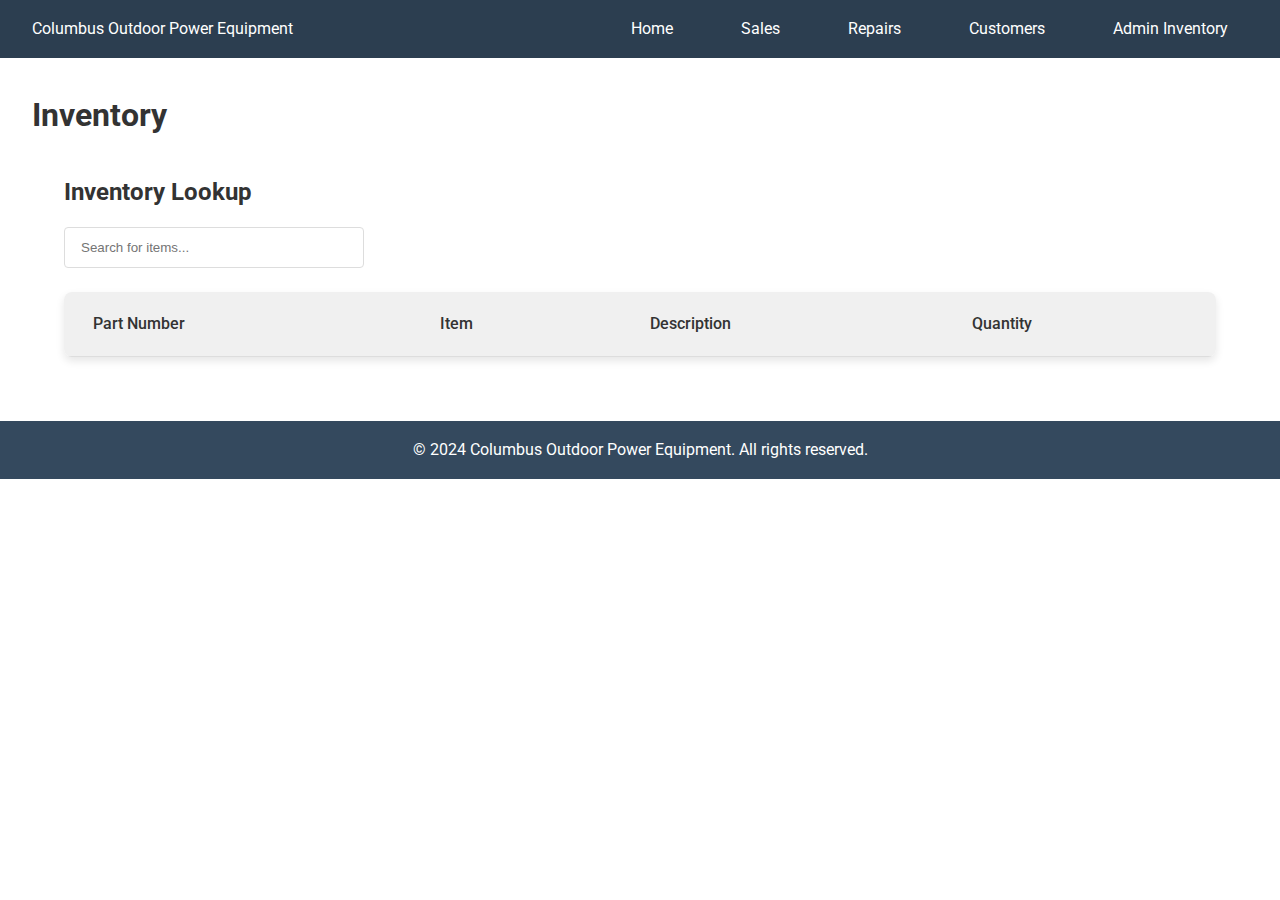
<file: inventory.html>
<!DOCTYPE html>
<html lang="en">
<head>
  <meta charset="UTF-8">
  <meta name="viewport" content="width=device-width, initial-scale=1.0">
  <title>Inventory - Columbus Outdoor Power Equipment</title>
  <link rel="stylesheet" href="css/styles.css">
  <link rel="stylesheet" href="https://cdnjs.cloudflare.com/ajax/libs/font-awesome/6.4.2/css/all.min.css">
  <link rel="preconnect" href="https://fonts.googleapis.com">
  <link rel="preconnect" href="https://fonts.gstatic.com" crossorigin>
  <link href="https://fonts.googleapis.com/css2?family=Roboto:wght@300;400;500;700&display=swap" rel="stylesheet">
</head>
<body>
  <header>
    <div class="logo">Columbus Outdoor Power Equipment</div>
    <nav>
      <a href="index.html">Home</a>
      <a href="sales.html">Sales</a>
      <a href="repairs.html">Repairs</a>
      <a href="customers.html">Customers</a>
      <a href="admin-inventory.html">Admin Inventory</a>
    </nav>
  </header>
  <main>
    <section class="page-header">
      <h1>Inventory</h1>
    </section>
    <section class="inventory-list">
      <h2>Inventory Lookup</h2>
      <div class="lookup-bar">
        <input type="text" id="searchInput" placeholder="Search for items...">
      </div>
      <table id="inventoryTable">
        <thead>
          <tr>
            <th>Part Number</th>
            <th>Item</th>
            <th>Description</th>
            <th>Quantity</th>
          </tr>
        </thead>
        <tbody>
          </tbody>
      </table>
    </section>
  </main>
  <footer>
    <p>&copy; 2024 Columbus Outdoor Power Equipment. All rights reserved.</p>
  </footer>
  <script src="js/script.js"></script>
  <script src="js/inventory.js"></script>
</body>
</html>
</file>
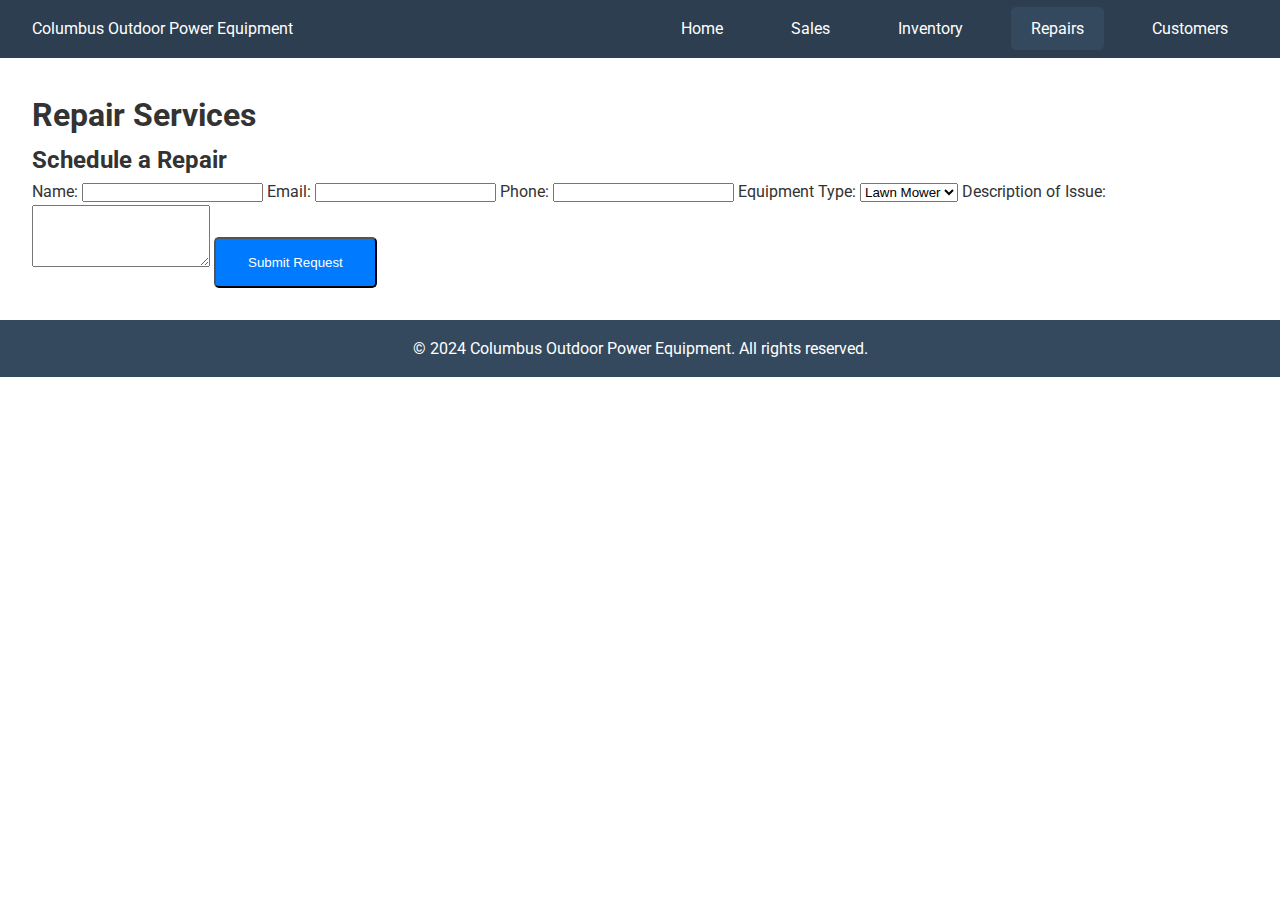
<file: repairs.html>
<!DOCTYPE html>
<html lang="en">
<head>
  <meta charset="UTF-8">
  <meta name="viewport" content="width=device-width, initial-scale=1.0">
  <title>Repairs - Columbus Outdoor Power Equipment</title>
  <link rel="stylesheet" href="css/styles.css">
  <link rel="stylesheet" href="https://cdnjs.cloudflare.com/ajax/libs/font-awesome/6.4.2/css/all.min.css">
  <link rel="preconnect" href="https://fonts.googleapis.com">
  <link rel="preconnect" href="https://fonts.gstatic.com" crossorigin>
  <link href="https://fonts.googleapis.com/css2?family=Roboto:wght@300;400;500;700&display=swap" rel="stylesheet">
</head>
<body>
  <header>
    <div class="logo">Columbus Outdoor Power Equipment</div>
    <nav>
      <a href="index.html">Home</a>
      <a href="sales.html">Sales</a>
      <a href="inventory.html">Inventory</a>
      <a href="repairs.html" class="active">Repairs</a>
      <a href="customers.html">Customers</a>
    </nav>
  </header>
  <main>
    <section class="page-header">
      <h1>Repair Services</h1>
    </section>
    <section class="repair-form">
      <h2>Schedule a Repair</h2>
      <form>
        <label for="name">Name:</label>
        <input type="text" id="name" name="name" required>
        <label for="email">Email:</label>
        <input type="email" id="email" name="email" required>
        <label for="phone">Phone:</label>
        <input type="tel" id="phone" name="phone" required>
        <label for="equipment">Equipment Type:</label>
        <select id="equipment" name="equipment">
          <option value="mower">Lawn Mower</option>
          <option value="trimmer">Trimmer</option>
          <option value="chainsaw">Chainsaw</option>
          </select>
        <label for="description">Description of Issue:</label>
        <textarea id="description" name="description" rows="4" required></textarea>
        <button type="submit" class="btn">Submit Request</button>
      </form>
    </section>
  </main>
  <footer>
    <p>&copy; 2024 Columbus Outdoor Power Equipment. All rights reserved.</p>
  </footer>
  <script src="js/script.js"></script>
</body>
</html>
</file>
<file: css/styles.css>
/* Reset and Base Styles */
* {
    box-sizing: border-box;
    margin: 0;
    padding: 0;
  }
  
  body {
    font-family: 'Roboto', sans-serif;
    line-height: 1.6;
    color: #333;
  }
  
  a {
    text-decoration: none;
    color: #007bff;
  }
  
  a:hover {
    text-decoration: underline;
  }
  
  /* Header */
  header {
    background-color: #2c3e50;
    color: white;
    padding: 1rem 2rem;
    display: flex;
    justify-content: space-between;
    align-items: center;
  }
  
  .header .logo {
    font-size: 1.5rem;
    font-weight: 500;
  }
  
  header nav a {
    color: white;
    margin-left: 1.5rem;
    padding: 0.75rem 1.25rem;
    border-radius: 5px;
    transition: background-color 0.3s ease;
  }
  
  header nav a:hover, header nav a.active {
    background-color: #34495e;
  }
  
  /* Main Content */
  main {
    padding: 2rem;
  }
  
  /* Hero Section */
  .hero {
    background-image: linear-gradient(rgba(0, 0, 0, 0.5), rgba(0, 0, 0, 0.5)), url('assets/images/hero-bg.jpg');
    background-size: cover;
    background-position: center;
    color: white;
    text-align: center;
    padding: 8rem 2rem;
  }
  
  .hero .hero-content {
    max-width: 800px;
    margin: 0 auto;
  }
  
  .hero h1 {
    font-size: 3rem;
    margin-bottom: 1rem;
  }
  
  .hero p {
    font-size: 1.2rem;
    margin-bottom: 2rem;
  }
  
  .btn {
    display: inline-flex;
    align-items: center;
    background-color: #007bff;
    color: white;
    padding: 1rem 2rem;
    border-radius: 5px;
    transition: background-color 0.3s ease;
  }
  
  .btn:hover {
    background-color: #0056b3;
  }
  
  .btn i {
    margin-left: 0.5rem;
  }
  
  /* Services Section */
  .services {
    text-align: center;
    padding: 3rem 0;
  }
  
  .services h2 {
    margin-bottom: 2rem;
  }
  
  .service-grid {
    display: grid;
    grid-template-columns: repeat(auto-fit, minmax(250px, 1fr));
    gap: 2rem;
    max-width: 1200px;
    margin: 0 auto;
  }
  
  .service-item {
    padding: 2rem;
    border: 1px solid #ddd;
    border-radius: 8px;
    transition: transform 0.3s ease, box-shadow 0.3s ease;
  }
  
  .service-item:hover {
    transform: translateY(-5px);
    box-shadow: 0 5px 15px rgba(0, 0, 0, 0.1);
  }
  
  .service-item i {
    font-size: 2.5rem;
    margin-bottom: 1rem;
    color: #007bff;
  }
  
  .service-link {
    display: inline-block;
    margin-top: 1rem;
    color: #007bff;
  }
  
  /* Featured Products Section */
  .featured-products {
    text-align: center;
    padding: 3rem 0;
  }
  
  .featured-products h2 {
    margin-bottom: 2rem;
  }
  
  .product-grid {
    display: grid;
    grid-template-columns: repeat(auto-fit, minmax(250px, 1fr));
    gap: 2rem;
    max-width: 1200px;
    margin: 0 auto;
  }
  
  .product-item {
    border: 1px solid #ddd;
    border-radius: 8px;
    overflow: hidden;
    transition: transform 0.3s ease, box-shadow 0.3s ease;
  }
  
  .product-item:hover {
    transform: translateY(-5px);
    box-shadow: 0 5px 15px rgba(0, 0, 0, 0.1);
  }
  
  .product-item img {
    width: 100%;
    height: 200px;
    object-fit: cover;
  }
  
  .product-item h3, .product-item p {
    padding: 1rem;
    text-align: center;
  }
  
  .product-item p {
    color: #555;
    margin-bottom: 1rem;
  }
  
  /* Footer */
  footer {
    background-color: #34495e;
    color: white;
    text-align: center;
    padding: 1rem 0;
  }
  
  /* inventory.html Specific Styles */
  .inventory-list {
    padding: 2rem;
  }
  
  .inventory-list h2 {
    margin-bottom: 1rem;
  }
  
  .inventory-list .lookup-bar {
    margin-bottom: 1.5rem;
  }
  
  .inventory-list .lookup-bar input[type="text"] {
    padding: 0.75rem 1rem;
    border: 1px solid #ddd;
    border-radius: 4px;
    width: 300px;
  }
  
  .inventory-list table {
    width: 100%;
    border-collapse: collapse;
    margin-top: 1rem;
    box-shadow: 0 4px 8px rgba(0, 0, 0, 0.1);
    border-radius: 8px;
    overflow: hidden;
  }
  
  .inventory-list th, .inventory-list td {
    padding: 1.2rem 1.8rem;
    text-align: left;
    border-bottom: 1px solid #ddd;
  }
  
  .inventory-list th {
    background-color: #f0f0f0;
    font-weight: 500;
  }
  
  .inventory-list tr:nth-child(even) {
    background-color: #f9f9f9;
  }
  
  .inventory-list tr:hover {
    background-color: #f0f8ff;
  }
  
  /* Responsive Table */
  @media (max-width: 768px) {
    .inventory-list table, .inventory-list thead, .inventory-list tbody, .inventory-list th, .inventory-list td, .inventory-list tr {
      display: block;
    }
  
    .inventory-list thead tr {
      position: absolute;
      top: -9999px;
      left: -9999px;
    }
  
    .inventory-list tr {
      border: 1px solid #ccc;
      margin-bottom: 1rem;
    }
  
    .inventory-list td {
      border: none;
      border-bottom: 1px solid #eee;
      position: relative;
      padding-left: 50%;
      text-align: left;
    }
  
    .inventory-list td:before {
      position: absolute;
      top: 6px;
      left: 6px;
      width: 45%;
      padding-right: 10px;
      white-space: nowrap;
      content: attr(data-label);
      font-weight: bold;
    }
  
    .inventory-list td:nth-child(1):before { content: "Item"; }
    .inventory-list td:nth-child(2):before { content: "Description"; }
    .inventory-list td:nth-child(3):before { content: "Quantity"; }
  }
/* Admin Login Styles */
.admin-login {
    display: flex;
    flex-direction: column;
    align-items: center;
    justify-content: center;
    height: 100vh;
  }
  
  .admin-login form {
    display: flex;
    flex-direction: column;
    width: 300px;
  }
  
  .admin-login form label, .admin-login form input, .admin-login form button {
    margin-bottom: 1rem;
  }
  
  .message.error {
    color: red;
  }
  
  /* Admin Inventory Styles */
  .admin-inventory table {
    width: 100%;
    border-collapse: collapse;
  }
  
  .admin-inventory th, .admin-inventory td {
    border: 1px solid #ddd;
    padding: 8px;
    text-align: left;
  }
  
  .admin-inventory th {
    background-color: #f2f2f2;
  }
  
  /* Customer Forms Styles */
  .customer-forms {
    display: flex;
    justify-content: space-around;
    padding: 2rem;
  }
  
  .login-form, .register-form {
    width: 300px;
  }
  
  .login-form h2, .register-form h2 {
    text-align: center;
    margin-bottom: 1rem;
  }
  
  .login-form form, .register-form form {
    display: flex;
    flex-direction: column;
  }
  
  .login-form label, .register-form label {
    margin-bottom: 0.5rem;
  }
  
  .login-form input, .register-form input {
    padding: 0.5rem;
    margin-bottom: 1rem;
    border: 1px solid #ddd;
    border-radius: 4px;
  }
  
  .message.error {
    color: red;
  }

/* Admin Images Styles */
.admin-images {
  padding: 2rem;
}

.admin-images .image-item {
  margin-bottom: 1rem;
}

.admin-images img {
  max-width: 300px;
  max-height: 200px;
}
  
  .message.success {
    color: green;
  }
</file>
